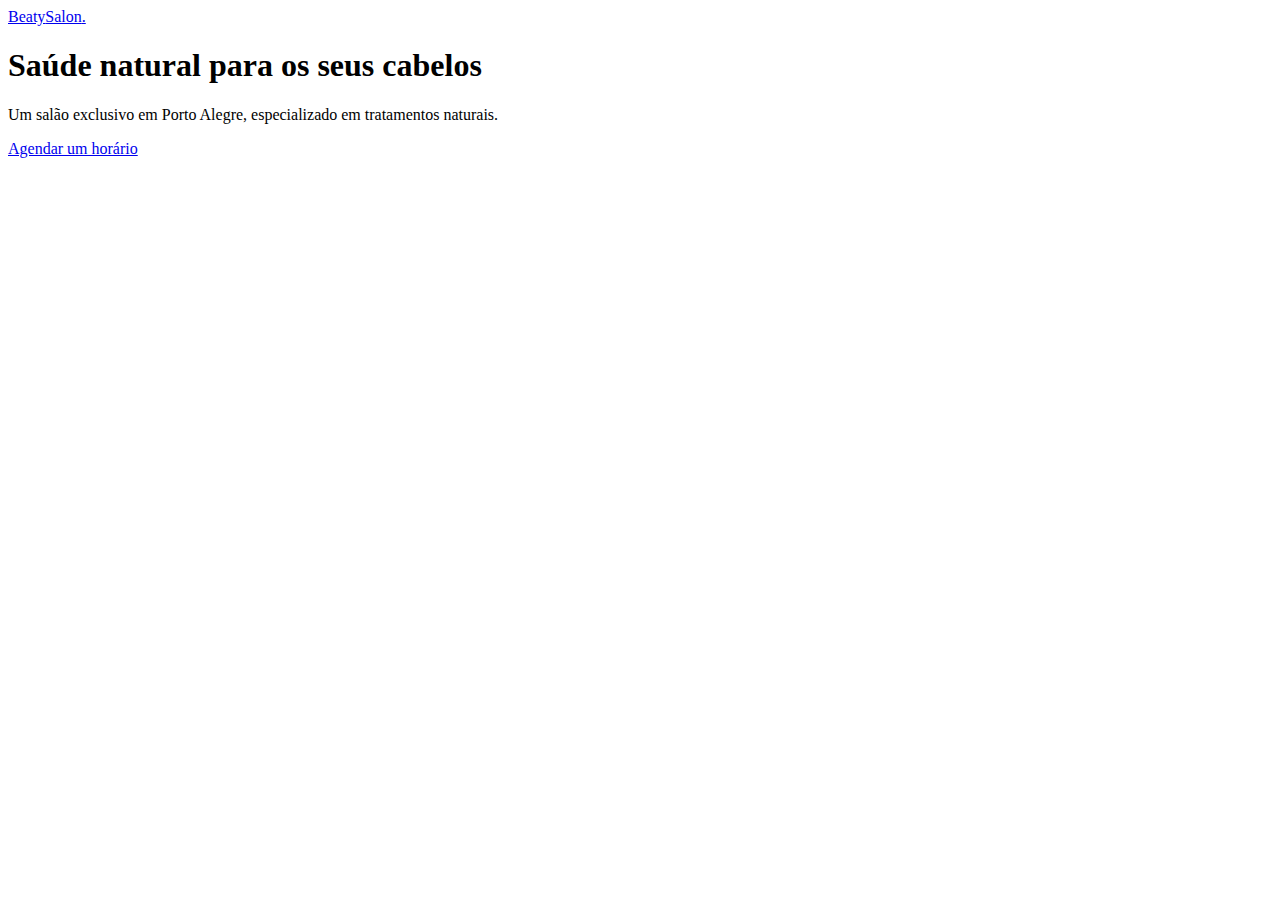
<file: Exemplo1.html>
<!DOCTYPE html>
<html lang="pt_BR">
  <head>
    <!-- Page Info ----------------------->
    <title>OriginSix</title>
    <!--Conjunto de caracteres-->
    <meta charset="UTF-8" />
    <!-- Configurações de altura e largura do dispositivo,Responsivo-->
    <meta name="viewport" content="width=device-width, initial-scale=1.0" />
  </head>
  <body>
    <a class="logo" href="#">Beaty<span>Salon</span>.</a>
    <h1 class="title">Saúde natural para os seus cabelos</h1>
    <p>
      Um salão exclusivo em Porto Alegre, especializado em tratamentos naturais.
    </p>
    <a class="button" href="#">Agendar um horário</a>
  </body>
</html>
</file>
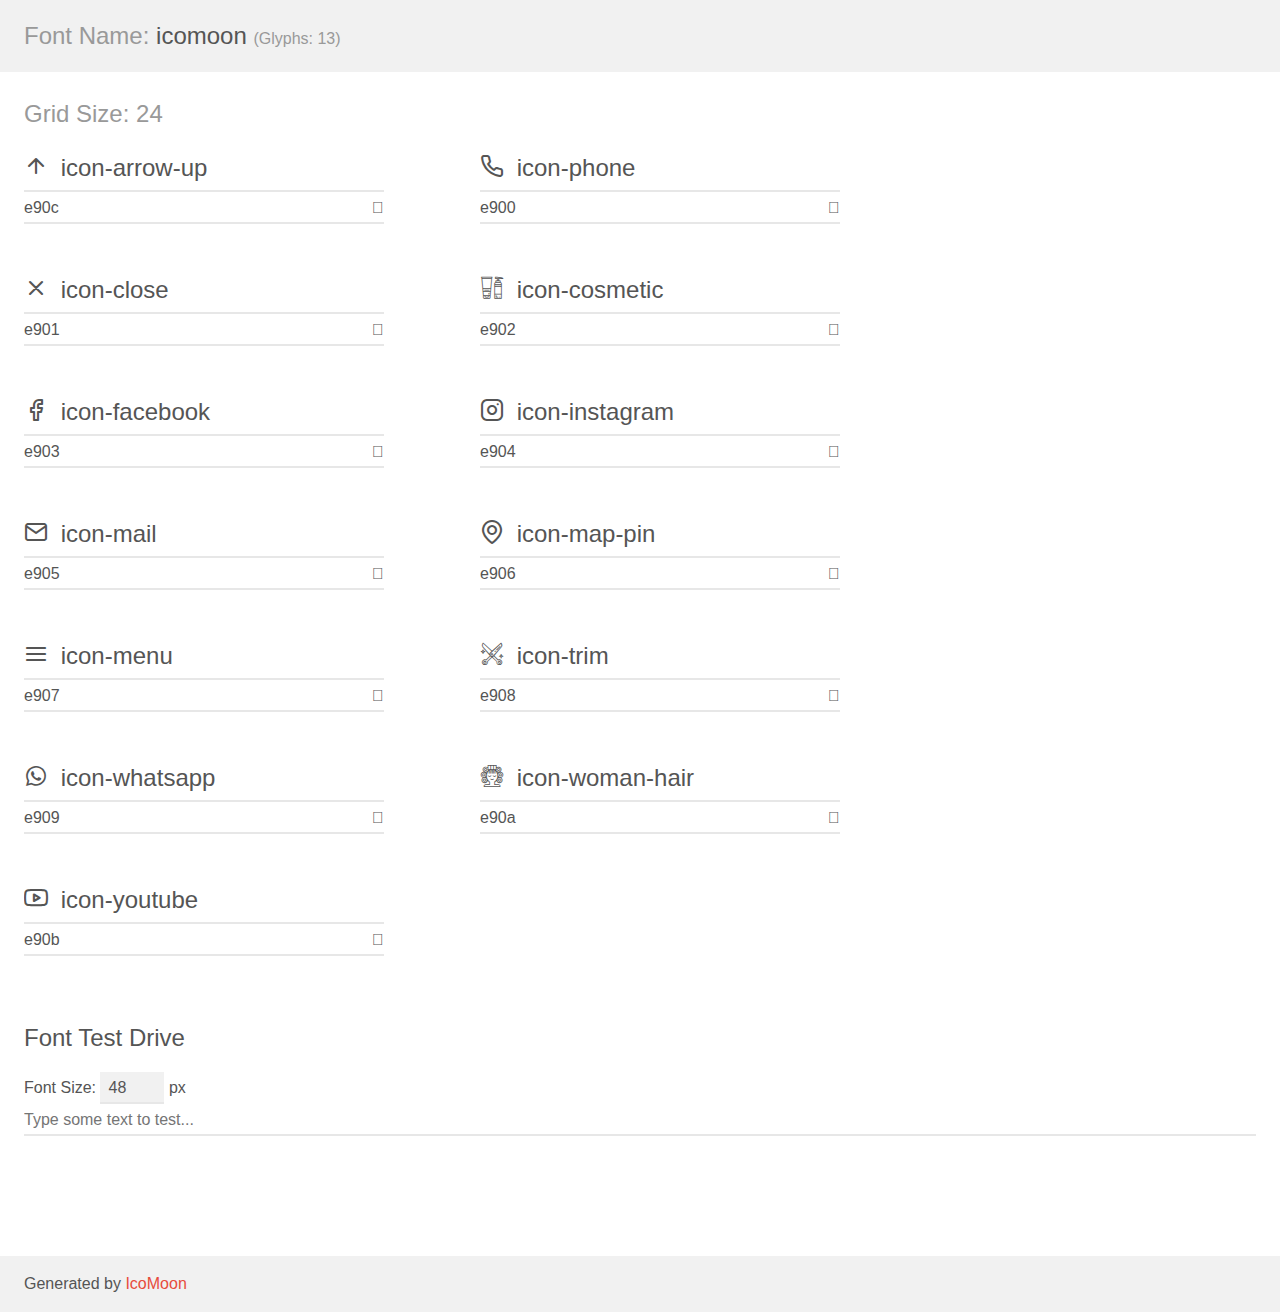
<file: assets/fonts/demo.html>
<!doctype html>
<html>
<head>
    <meta charset="utf-8">
    <title>IcoMoon Demo</title>
    <meta name="description" content="An Icon Font Generated By IcoMoon.io">
    <meta name="viewport" content="width=device-width, initial-scale=1">
    <link rel="stylesheet" href="demo-files/demo.css">
    <link rel="stylesheet" href="style.css"></head>
<body>
    <div class="bgc1 clearfix">
        <h1 class="mhmm mvm"><span class="fgc1">Font Name:</span> icomoon <small class="fgc1">(Glyphs:&nbsp;13)</small></h1>
    </div>
    <div class="clearfix mhl ptl">
        <h1 class="mvm mtn fgc1">Grid Size: 24</h1>
        <div class="glyph fs1">
            <div class="clearfix bshadow0 pbs">
                <span class="icon-arrow-up"></span>
                <span class="mls"> icon-arrow-up</span>
            </div>
            <fieldset class="fs0 size1of1 clearfix hidden-false">
                <input type="text" readonly value="e90c" class="unit size1of2" />
                <input type="text" maxlength="1" readonly value="&#xe90c;" class="unitRight size1of2 talign-right" />
            </fieldset>
            <div class="fs0 bshadow0 clearfix hidden-true">
                <span class="unit pvs fgc1">liga: </span>
                <input type="text" readonly value="" class="liga unitRight" />
            </div>
        </div>
        <div class="glyph fs1">
            <div class="clearfix bshadow0 pbs">
                <span class="icon-phone"></span>
                <span class="mls"> icon-phone</span>
            </div>
            <fieldset class="fs0 size1of1 clearfix hidden-false">
                <input type="text" readonly value="e900" class="unit size1of2" />
                <input type="text" maxlength="1" readonly value="&#xe900;" class="unitRight size1of2 talign-right" />
            </fieldset>
            <div class="fs0 bshadow0 clearfix hidden-true">
                <span class="unit pvs fgc1">liga: </span>
                <input type="text" readonly value="" class="liga unitRight" />
            </div>
        </div>
        <div class="glyph fs1">
            <div class="clearfix bshadow0 pbs">
                <span class="icon-close"></span>
                <span class="mls"> icon-close</span>
            </div>
            <fieldset class="fs0 size1of1 clearfix hidden-false">
                <input type="text" readonly value="e901" class="unit size1of2" />
                <input type="text" maxlength="1" readonly value="&#xe901;" class="unitRight size1of2 talign-right" />
            </fieldset>
            <div class="fs0 bshadow0 clearfix hidden-true">
                <span class="unit pvs fgc1">liga: </span>
                <input type="text" readonly value="" class="liga unitRight" />
            </div>
        </div>
        <div class="glyph fs1">
            <div class="clearfix bshadow0 pbs">
                <span class="icon-cosmetic"></span>
                <span class="mls"> icon-cosmetic</span>
            </div>
            <fieldset class="fs0 size1of1 clearfix hidden-false">
                <input type="text" readonly value="e902" class="unit size1of2" />
                <input type="text" maxlength="1" readonly value="&#xe902;" class="unitRight size1of2 talign-right" />
            </fieldset>
            <div class="fs0 bshadow0 clearfix hidden-true">
                <span class="unit pvs fgc1">liga: </span>
                <input type="text" readonly value="" class="liga unitRight" />
            </div>
        </div>
        <div class="glyph fs1">
            <div class="clearfix bshadow0 pbs">
                <span class="icon-facebook"></span>
                <span class="mls"> icon-facebook</span>
            </div>
            <fieldset class="fs0 size1of1 clearfix hidden-false">
                <input type="text" readonly value="e903" class="unit size1of2" />
                <input type="text" maxlength="1" readonly value="&#xe903;" class="unitRight size1of2 talign-right" />
            </fieldset>
            <div class="fs0 bshadow0 clearfix hidden-true">
                <span class="unit pvs fgc1">liga: </span>
                <input type="text" readonly value="" class="liga unitRight" />
            </div>
        </div>
        <div class="glyph fs1">
            <div class="clearfix bshadow0 pbs">
                <span class="icon-instagram"></span>
                <span class="mls"> icon-instagram</span>
            </div>
            <fieldset class="fs0 size1of1 clearfix hidden-false">
                <input type="text" readonly value="e904" class="unit size1of2" />
                <input type="text" maxlength="1" readonly value="&#xe904;" class="unitRight size1of2 talign-right" />
            </fieldset>
            <div class="fs0 bshadow0 clearfix hidden-true">
                <span class="unit pvs fgc1">liga: </span>
                <input type="text" readonly value="" class="liga unitRight" />
            </div>
        </div>
        <div class="glyph fs1">
            <div class="clearfix bshadow0 pbs">
                <span class="icon-mail"></span>
                <span class="mls"> icon-mail</span>
            </div>
            <fieldset class="fs0 size1of1 clearfix hidden-false">
                <input type="text" readonly value="e905" class="unit size1of2" />
                <input type="text" maxlength="1" readonly value="&#xe905;" class="unitRight size1of2 talign-right" />
            </fieldset>
            <div class="fs0 bshadow0 clearfix hidden-true">
                <span class="unit pvs fgc1">liga: </span>
                <input type="text" readonly value="" class="liga unitRight" />
            </div>
        </div>
        <div class="glyph fs1">
            <div class="clearfix bshadow0 pbs">
                <span class="icon-map-pin"></span>
                <span class="mls"> icon-map-pin</span>
            </div>
            <fieldset class="fs0 size1of1 clearfix hidden-false">
                <input type="text" readonly value="e906" class="unit size1of2" />
                <input type="text" maxlength="1" readonly value="&#xe906;" class="unitRight size1of2 talign-right" />
            </fieldset>
            <div class="fs0 bshadow0 clearfix hidden-true">
                <span class="unit pvs fgc1">liga: </span>
                <input type="text" readonly value="" class="liga unitRight" />
            </div>
        </div>
        <div class="glyph fs1">
            <div class="clearfix bshadow0 pbs">
                <span class="icon-menu"></span>
                <span class="mls"> icon-menu</span>
            </div>
            <fieldset class="fs0 size1of1 clearfix hidden-false">
                <input type="text" readonly value="e907" class="unit size1of2" />
                <input type="text" maxlength="1" readonly value="&#xe907;" class="unitRight size1of2 talign-right" />
            </fieldset>
            <div class="fs0 bshadow0 clearfix hidden-true">
                <span class="unit pvs fgc1">liga: </span>
                <input type="text" readonly value="" class="liga unitRight" />
            </div>
        </div>
        <div class="glyph fs1">
            <div class="clearfix bshadow0 pbs">
                <span class="icon-trim"></span>
                <span class="mls"> icon-trim</span>
            </div>
            <fieldset class="fs0 size1of1 clearfix hidden-false">
                <input type="text" readonly value="e908" class="unit size1of2" />
                <input type="text" maxlength="1" readonly value="&#xe908;" class="unitRight size1of2 talign-right" />
            </fieldset>
            <div class="fs0 bshadow0 clearfix hidden-true">
                <span class="unit pvs fgc1">liga: </span>
                <input type="text" readonly value="" class="liga unitRight" />
            </div>
        </div>
        <div class="glyph fs1">
            <div class="clearfix bshadow0 pbs">
                <span class="icon-whatsapp"></span>
                <span class="mls"> icon-whatsapp</span>
            </div>
            <fieldset class="fs0 size1of1 clearfix hidden-false">
                <input type="text" readonly value="e909" class="unit size1of2" />
                <input type="text" maxlength="1" readonly value="&#xe909;" class="unitRight size1of2 talign-right" />
            </fieldset>
            <div class="fs0 bshadow0 clearfix hidden-true">
                <span class="unit pvs fgc1">liga: </span>
                <input type="text" readonly value="" class="liga unitRight" />
            </div>
        </div>
        <div class="glyph fs1">
            <div class="clearfix bshadow0 pbs">
                <span class="icon-woman-hair"></span>
                <span class="mls"> icon-woman-hair</span>
            </div>
            <fieldset class="fs0 size1of1 clearfix hidden-false">
                <input type="text" readonly value="e90a" class="unit size1of2" />
                <input type="text" maxlength="1" readonly value="&#xe90a;" class="unitRight size1of2 talign-right" />
            </fieldset>
            <div class="fs0 bshadow0 clearfix hidden-true">
                <span class="unit pvs fgc1">liga: </span>
                <input type="text" readonly value="" class="liga unitRight" />
            </div>
        </div>
        <div class="glyph fs1">
            <div class="clearfix bshadow0 pbs">
                <span class="icon-youtube"></span>
                <span class="mls"> icon-youtube</span>
            </div>
            <fieldset class="fs0 size1of1 clearfix hidden-false">
                <input type="text" readonly value="e90b" class="unit size1of2" />
                <input type="text" maxlength="1" readonly value="&#xe90b;" class="unitRight size1of2 talign-right" />
            </fieldset>
            <div class="fs0 bshadow0 clearfix hidden-true">
                <span class="unit pvs fgc1">liga: </span>
                <input type="text" readonly value="" class="liga unitRight" />
            </div>
        </div>
    </div>

    <!--[if gt IE 8]><!-->
    <div class="mhl clearfix mbl">
        <h1>Font Test Drive</h1>
        <label>
            Font Size: <input id="fontSize" type="number" class="textbox0 mbm"
            min="8" value="48" />
            px
        </label>
        <input id="testText" type="text" class="phl size1of1 mvl"
        placeholder="Type some text to test..." value=""/>
        <div id="testDrive" class="icon-" style="font-family: icomoon">&nbsp;
        </div>
    </div>
    <!--<![endif]-->
    <div class="bgc1 clearfix">
        <p class="mhl">Generated by <a href="https://icomoon.io/app">IcoMoon</a></p>
    </div>

    <script src="demo-files/demo.js"></script>
</body>
</html>
</file>
<file: assets/fonts/demo-files/demo.css>
body {
  padding: 0;
  margin: 0;
  font-family: sans-serif;
  font-size: 1em;
  line-height: 1.5;
  color: #555;
  background: #fff;
}
h1 {
  font-size: 1.5em;
  font-weight: normal;
}
small {
  font-size: .66666667em;
}
a {
  color: #e74c3c;
  text-decoration: none;
}
a:hover, a:focus {
  box-shadow: 0 1px #e74c3c;
}
.bshadow0, input {
  box-shadow: inset 0 -2px #e7e7e7;
}
input:hover {
  box-shadow: inset 0 -2px #ccc;
}
input, fieldset {
  font-family: sans-serif;
  font-size: 1em;
  margin: 0;
  padding: 0;
  border: 0;
}
input {
  color: inherit;
  line-height: 1.5;
  height: 1.5em;
  padding: .25em 0;
}
input:focus {
  outline: none;
  box-shadow: inset 0 -2px #449fdb;
}
.glyph {
  font-size: 16px;
  width: 15em;
  padding-bottom: 1em;
  margin-right: 4em;
  margin-bottom: 1em;
  float: left;
  overflow: hidden;
}
.liga {
  width: 80%;
  width: calc(100% - 2.5em);
}
.talign-right {
  text-align: right;
}
.talign-center {
  text-align: center;
}
.bgc1 {
  background: #f1f1f1;
}
.fgc1 {
  color: #999;
}
.fgc0 {
  color: #000;
}
p {
  margin-top: 1em;
  margin-bottom: 1em;
}
.mvm {
  margin-top: .75em;
  margin-bottom: .75em;
}
.mtn {
  margin-top: 0;
}
.mtl, .mal {
  margin-top: 1.5em;
}
.mbl, .mal {
  margin-bottom: 1.5em;
}
.mal, .mhl {
  margin-left: 1.5em;
  margin-right: 1.5em;
}
.mhmm {
  margin-left: 1em;
  margin-right: 1em;
}
.mls {
  margin-left: .25em;
}
.ptl {
  padding-top: 1.5em;
}
.pbs, .pvs {
  padding-bottom: .25em;
}
.pvs, .pts {
  padding-top: .25em;
}
.unit {
  float: left;
}
.unitRight {
  float: right;
}
.size1of2 {
  width: 50%;
}
.size1of1 {
  width: 100%;
}
.clearfix:before, .clearfix:after {
  content: " ";
  display: table;
}
.clearfix:after {
  clear: both;
}
.hidden-true {
  display: none;
}
.textbox0 {
  width: 3em;
  background: #f1f1f1;
  padding: .25em .5em;
  line-height: 1.5;
  height: 1.5em;
}
#testDrive {
  display: block;
  padding-top: 24px;
  line-height: 1.5;
}
.fs0 {
  font-size: 16px;
}
.fs1 {
  font-size: 24px;
}
</file>
<file: assets/fonts/style.css>
@font-face {
  font-family: 'icomoon';
  src:  url('fonts/icomoon.eot?h3guyl');
  src:  url('fonts/icomoon.eot?h3guyl#iefix') format('embedded-opentype'),
    url('fonts/icomoon.ttf?h3guyl') format('truetype'),
    url('fonts/icomoon.woff?h3guyl') format('woff'),
    url('fonts/icomoon.svg?h3guyl#icomoon') format('svg');
  font-weight: normal;
  font-style: normal;
  font-display: block;
}

[class^="icon-"], [class*=" icon-"] {
  /* use !important to prevent issues with browser extensions that change fonts */
  font-family: 'icomoon' !important;
  speak: never;
  font-style: normal;
  font-weight: normal;
  font-variant: normal;
  text-transform: none;
  line-height: 1;

  /* Better Font Rendering =========== */
  -webkit-font-smoothing: antialiased;
  -moz-osx-font-smoothing: grayscale;
}

.icon-arrow-up:before {
  content: "\e90c";
}
.icon-phone:before {
  content: "\e900";
}
.icon-close:before {
  content: "\e901";
}
.icon-cosmetic:before {
  content: "\e902";
}
.icon-facebook:before {
  content: "\e903";
}
.icon-instagram:before {
  content: "\e904";
}
.icon-mail:before {
  content: "\e905";
}
.icon-map-pin:before {
  content: "\e906";
}
.icon-menu:before {
  content: "\e907";
}
.icon-trim:before {
  content: "\e908";
}
.icon-whatsapp:before {
  content: "\e909";
}
.icon-woman-hair:before {
  content: "\e90a";
}
.icon-youtube:before {
  content: "\e90b";
}
</file>
